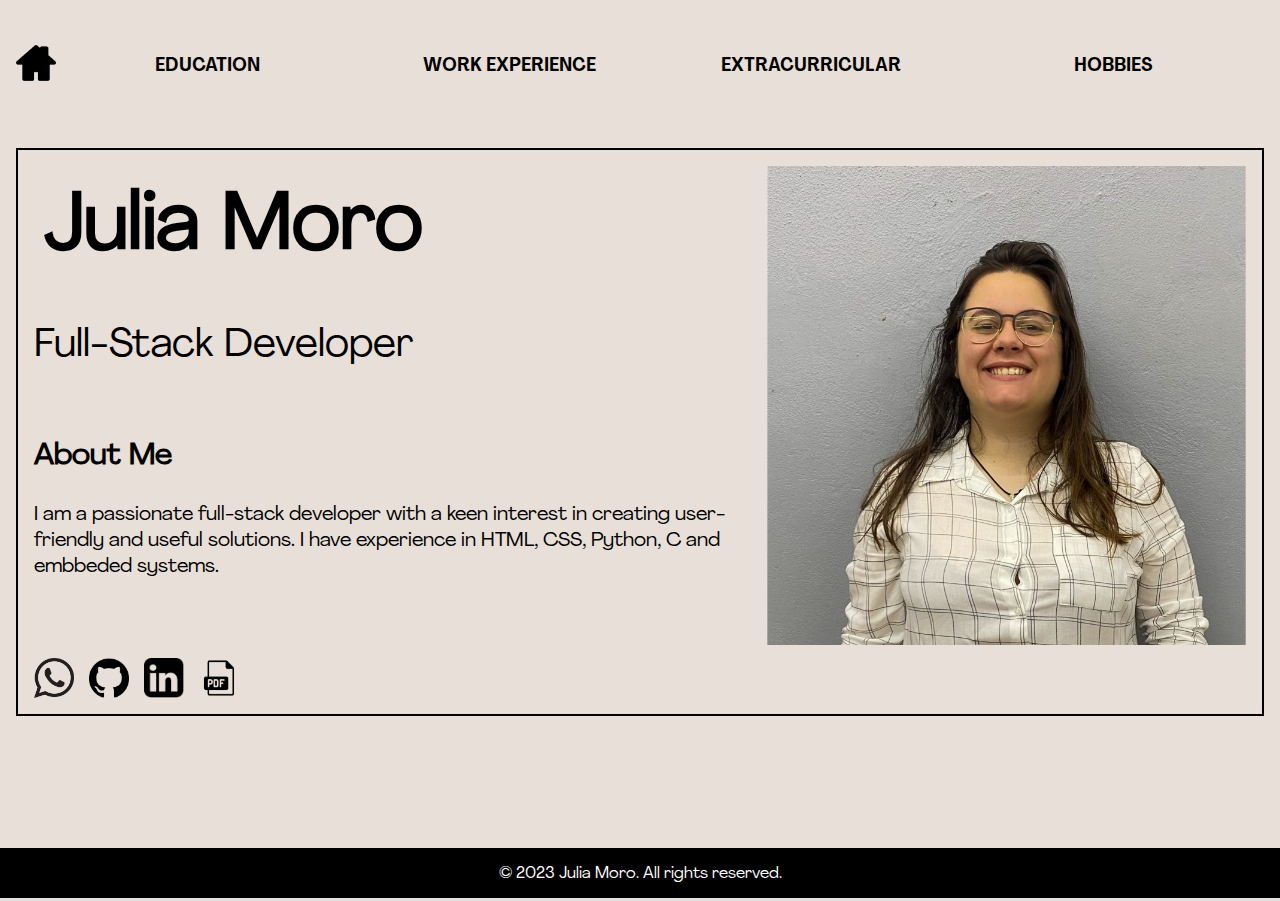
<file: index.html>
<!DOCTYPE html>
<html lang="en">
<head>
    <meta charset="UTF-8">
    <meta name="viewport" content="width=device-width, initial-scale=1.0">
    <link rel="stylesheet" href="CSS/index.css">
     
    <title>Julia Moro - Home</title>
</head>
<body>
    <header>

        <a href="index.html"> <img src="Images/home.png" alt="Home" id="home"> </a>
        <a href="education.html"> <h3 id="education">EDUCATION</h3> </a>
        <a href="workExperience.html"> <h3 id="workXP">WORK EXPERIENCE</h3> </a>
        <a href="extracurricular.html"> <h3 id="extracurricular">EXTRACURRICULAR</h3> </a>
        <a href="hobbies.html"> <h3 id="hobbies">HOBBIES</h3> </a>
        
    </header>


    <main>
        <div class="container">
            <section class="info">
                <div class="name">
                    <h1 class="page-header">Julia Moro</h1>
                    <p>Full-Stack Developer</p>
                </div>

                <div class="description">
                    <h2>About Me</h2>
                    <p>
                        I am a passionate full-stack developer with a keen interest in creating user-friendly and useful solutions. 
                        I have experience in HTML, CSS, Python, C and embbeded systems.
                    </p>
                </div>

                <div class="contacts">
                    <a target="_blank" rel="noopener" href="http://bit.ly/chatWithJulia"> <img src="Images/zap.png" alt="Whatsapp" class="whatsapp"> </a>
                    <a target="_blank" rel="noopener" href="https://github.com/J-Moro"> <img src="Images/github.png" alt="Github" class="github"> </a>
                    <a target="_blank" rel="noopener" href="https://www.linkedin.com/in/juliamoronunes"> <img src="Images/linkedin.png" alt="Linkedin" class="linkedin"> </a>
                    <a target="_blank" rel="noopener" href="Files/Julia's Resume.pdf"> <img src="Images/pdfLogo.png" alt="PDF Version" class="PDF"> </a>
                    <!-- #TODO  rel="noopener" apparentely is a security attribute, need to check better on it later-->
                </div>
            </section>
            <img src="Images/profile.jpg" alt="Profile Picture" class="profilePicture">
        </div>
    </main>

    <footer>
        <div>
            <p>&copy; 2023 Julia Moro. All rights reserved.</p>
        </div>
    </footer>

    <script src="JavaScript/index.js"></script> <!-- runs .js code -->
</body>
</html>
</file>
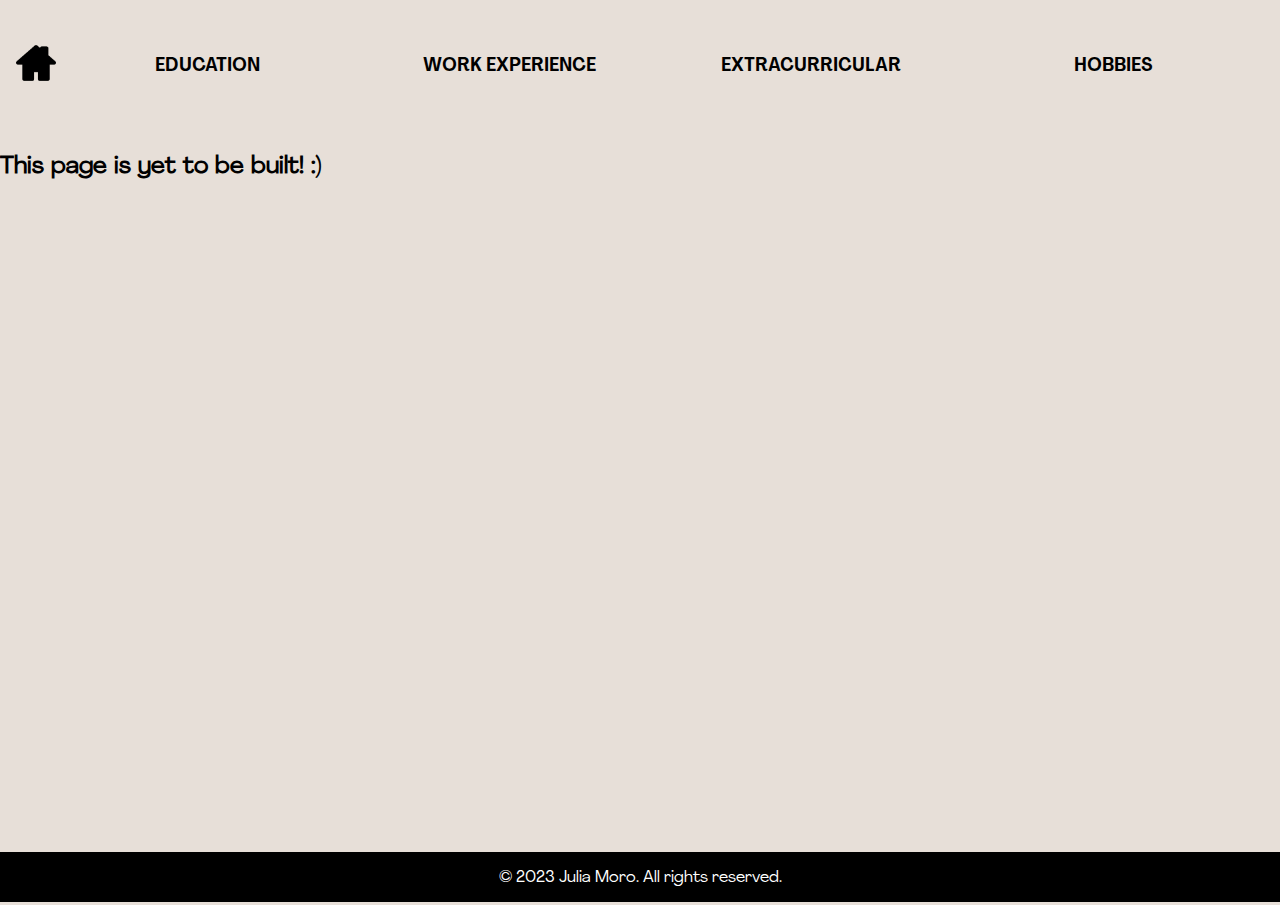
<file: education.html>
<!DOCTYPE html>
<html lang="en">
<head>
    <meta charset="UTF-8">
    <meta name="viewport" content="width=device-width, initial-scale=1.0">
    <link rel="stylesheet" href="CSS/education.css">

    <title>Julia Moro - Education</title>
</head>
<body>
    <header>

        <a href="index.html"> <img src="Images/home.png" alt="Home" id="home"> </a>
        <a href="education.html"> <h3 id="education">EDUCATION</h3> </a>
        <a href="workExperience.html"> <h3 id="workXP">WORK EXPERIENCE</h3> </a>
        <a href="extracurricular.html"> <h3 id="extracurricular">EXTRACURRICULAR</h3> </a>
        <a href="hobbies.html"> <h3 id="hobbies">HOBBIES</h3> </a>
        
    </header>


    <main>
        <div class="container">
            <h2>This page is yet to be built! :)</h2>
        </div>
    </main>

    <footer>
        <div>
            <p>&copy; 2023 Julia Moro. All rights reserved.</p>
        </div>
    </footer>
</body>
</html>
</file>
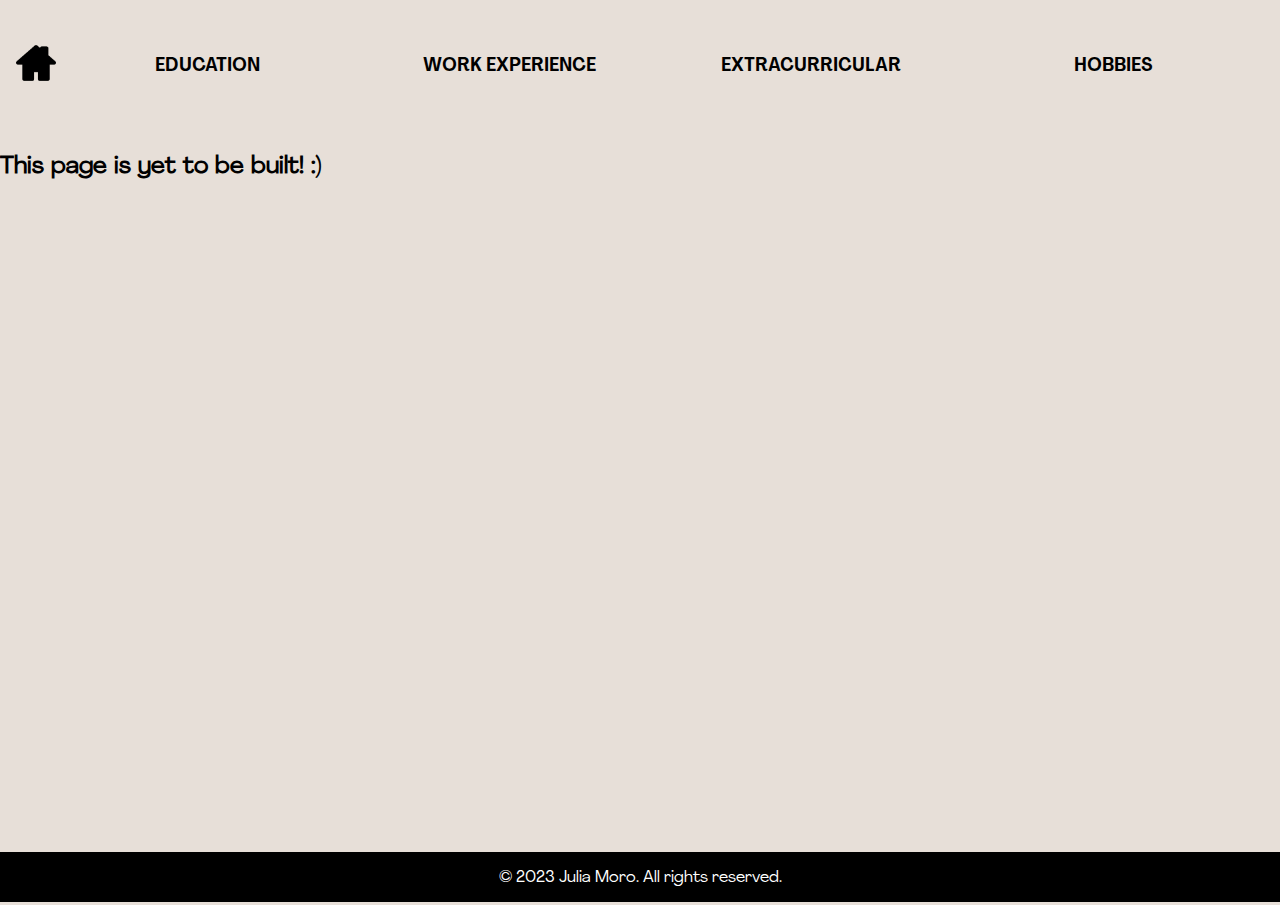
<file: extracurricular.html>
<!DOCTYPE html>
<html lang="en">
<head>
    <meta charset="UTF-8">
    <meta name="viewport" content="width=device-width, initial-scale=1.0">
    <link rel="stylesheet" href="CSS/extracurricular.css">

    <title>Julia Moro - Extracurricular</title>
</head>
<body>
    <header>

        <a href="index.html"> <img src="Images/home.png" alt="Home" id="home"> </a>
        <a href="education.html"> <h3 id="education">EDUCATION</h3> </a>
        <a href="workExperience.html"> <h3 id="workXP">WORK EXPERIENCE</h3> </a>
        <a href="extracurricular.html"> <h3 id="extracurricular">EXTRACURRICULAR</h3> </a>
        <a href="hobbies.html"> <h3 id="hobbies">HOBBIES</h3> </a>
        
    </header>


    <main>
        <div class="container">
            <h2>This page is yet to be built! :)</h2>
        </div>
    </main>

    <footer>
        <div>
            <p>&copy; 2023 Julia Moro. All rights reserved.</p>
        </div>
    </footer>
</body>
</html>
</file>
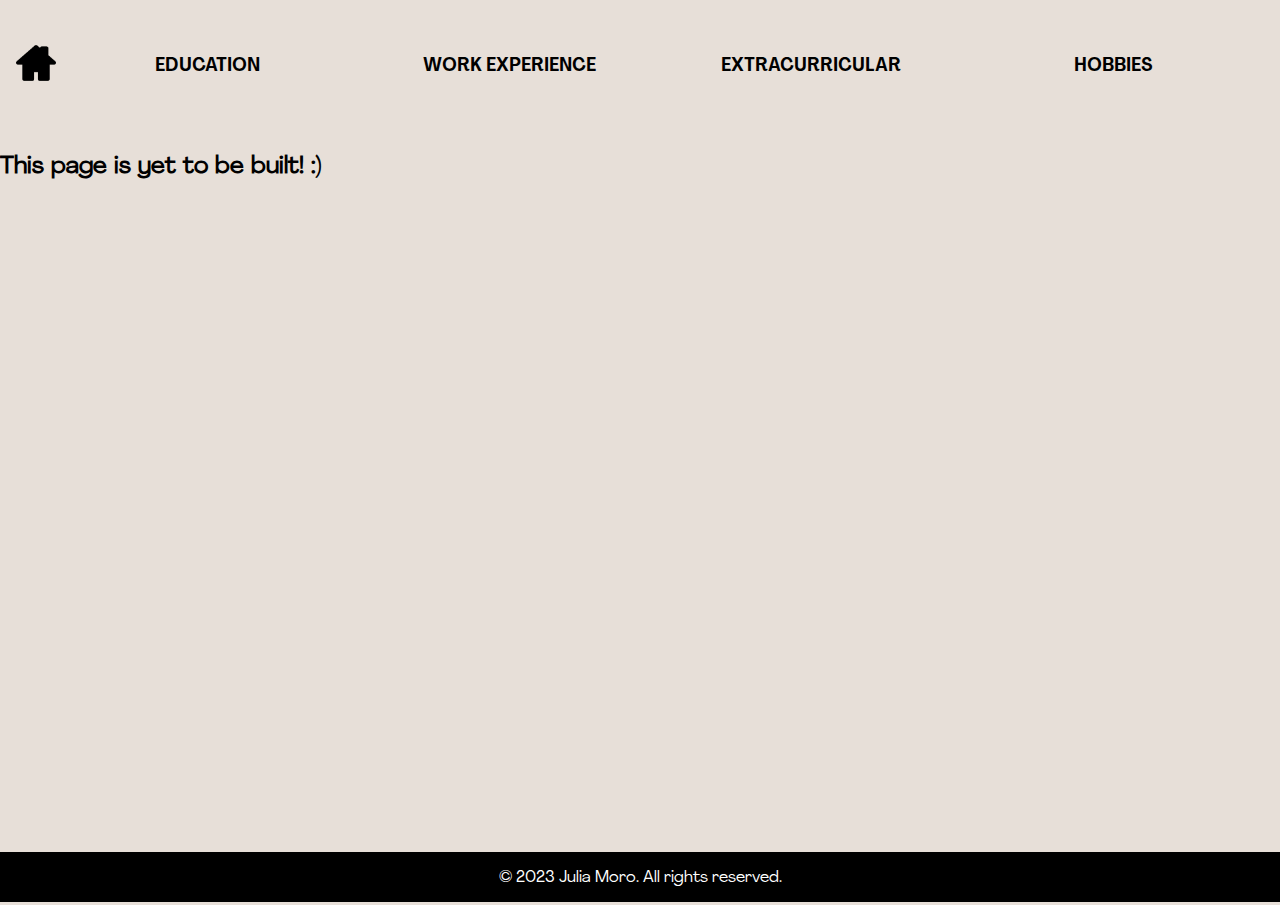
<file: hobbies.html>
<!DOCTYPE html>
<html lang="en">
<head>
    <meta charset="UTF-8">
    <meta name="viewport" content="width=device-width, initial-scale=1.0">
    <link rel="stylesheet" href="CSS/hobbies.css">

    <title>Julia Moro - Hobbies</title>
</head>
<body>
    <header>

        <a href="index.html"> <img src="Images/home.png" alt="Home" id="home"> </a>
        <a href="education.html"> <h3 id="education">EDUCATION</h3> </a>
        <a href="workExperience.html"> <h3 id="workXP">WORK EXPERIENCE</h3> </a>
        <a href="extracurricular.html"> <h3 id="extracurricular">EXTRACURRICULAR</h3> </a>
        <a href="hobbies.html"> <h3 id="hobbies">HOBBIES</h3> </a>
        
    </header>


    <main>
        <div class="container">
            <h2>This page is yet to be built! :)</h2>
        </div>
    </main>

    <footer>
        <div>
            <p>&copy; 2023 Julia Moro. All rights reserved.</p>
        </div>
    </footer>
</body>
</html>
</file>
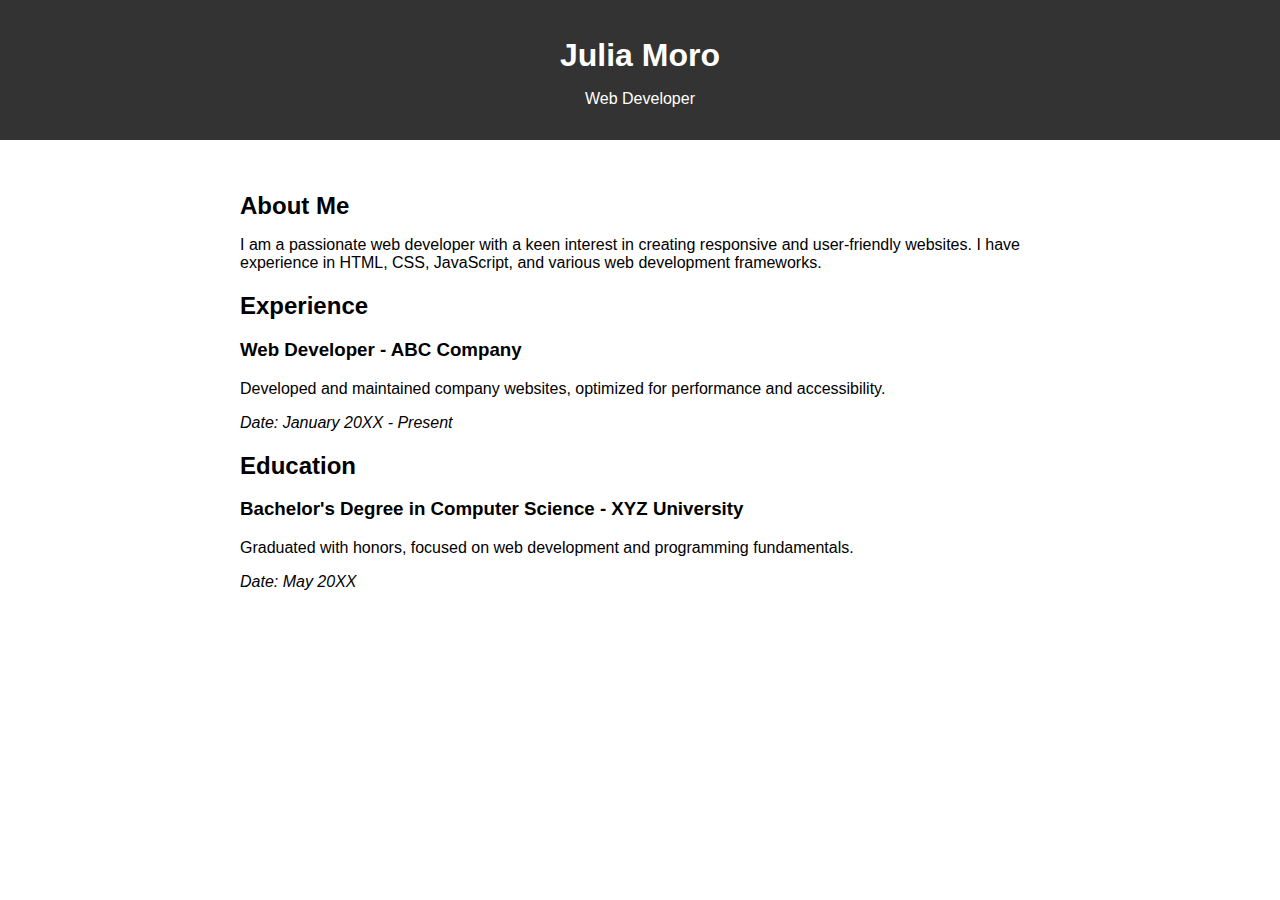
<file: homepage.html>
<!DOCTYPE html>
<html lang="en">
<head>
    <meta charset="UTF-8">
    <meta name="viewport" content="width=device-width, initial-scale=1.0">
    <title>Julia Moro - Resume</title>
    <style>
        body {
            font-family: Arial, sans-serif;
            margin: 0;
            padding: 0;
        }
        header {
            background-color: #333;
            color: #fff;
            text-align: center;
            padding: 1rem;
        }
        .container {
            max-width: 800px;
            margin: 0 auto;
            padding: 2rem;
        }
        h1, h2 {
            margin-bottom: 0.5rem;
        }
        ul {
            list-style-type: none;
            padding: 0;
        }
        ul li {
            margin-bottom: 0.5rem;
        }
    </style>
</head>
<body>
    <header>
        <h1>Julia Moro</h1>
        <p>Web Developer</p>
    </header>
    <div class="container">
        <section>
            <h2>About Me</h2>
            <p>
                I am a passionate web developer with a keen interest in creating responsive and user-friendly websites. 
                I have experience in HTML, CSS, JavaScript, and various web development frameworks.
            </p>
        </section>
        <section>
            <h2>Experience</h2>
            <ul>
                <li>
                    <h3>Web Developer - ABC Company</h3>
                    <p>Developed and maintained company websites, optimized for performance and accessibility.</p>
                    <p><em>Date: January 20XX - Present</em></p>
                </li>
                <!-- Add more experience items here -->
            </ul>
        </section>
        <section>
            <h2>Education</h2>
            <ul>
                <li>
                    <h3>Bachelor's Degree in Computer Science - XYZ University</h3>
                    <p>Graduated with honors, focused on web development and programming fundamentals.</p>
                    <p><em>Date: May 20XX</em></p>
                </li>
                <!-- Add more education items here -->
            </ul>
        </section>
    </div>
</body>
</html>
</file>
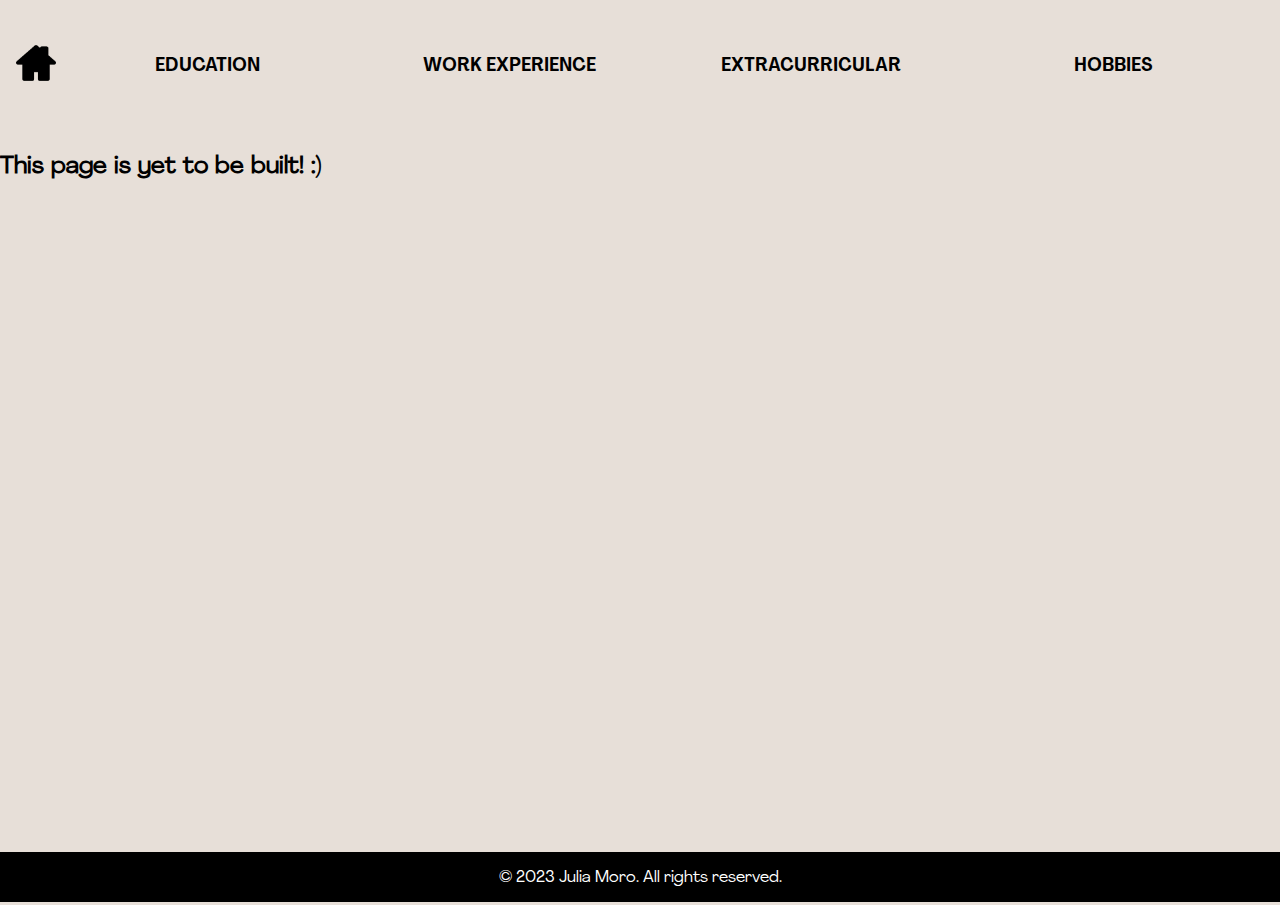
<file: workExperience.html>
<!DOCTYPE html>
<html lang="en">
<head>
    <meta charset="UTF-8">
    <meta name="viewport" content="width=device-width, initial-scale=1.0">
    <link rel="stylesheet" href="CSS/workExperience.css">

    <title>Julia Moro - Work Experience</title>
</head>
<body>
    <header>

        <a href="index.html"> <img src="Images/home.png" alt="Home" id="home"> </a>
        <a href="education.html"> <h3 id="education">EDUCATION</h3> </a>
        <a href="workExperience.html"> <h3 id="workXP">WORK EXPERIENCE</h3> </a>
        <a href="extracurricular.html"> <h3 id="extracurricular">EXTRACURRICULAR</h3> </a>
        <a href="hobbies.html"> <h3 id="hobbies">HOBBIES</h3> </a>
        
    </header>


    <main>
        <div class="container">
            <h2>This page is yet to be built! :)</h2>
        </div>
    </main>

    <footer>
        <div>
            <p>&copy; 2023 Julia Moro. All rights reserved.</p>
        </div>
    </footer>
</body>
</html>
</file>
<file: CSS/index.css>
@import url("layout.css");


/* ------------------ MAIN BODY ------------------ */

.container {
    max-width: 95%;
    margin: 1rem;
    border-style: solid;
    border-width: 2px;
    border-color: #000000;
    padding: 1rem;

    display: grid;
    align-items: right; 
    grid-template-columns: 1.5fr 1fr;
    column-gap: 15px;
    text-align: left;
}

.info {
    display: grid;
    align-items: right; 
    grid-template-rows: 1fr 1fr 40px;
    text-align: left;
}

.name {
    font-size: 40px;
}

h1.page-header {
    margin: 10px;
    padding: 0;
  }

.description {
    font-size: 20px;
}

.contacts{
    display: grid;
    align-items: right; 
    grid-template-columns: repeat(4, 40px) 1fr;
    column-gap: 15px;
}
</file>
<file: CSS/education.css>
@import url("layout.css");
</file>
<file: CSS/extracurricular.css>
@import url("layout.css");
</file>
<file: CSS/hobbies.css>
@import url("layout.css");
</file>
<file: CSS/workExperience.css>
@import url("layout.css");
</file>
